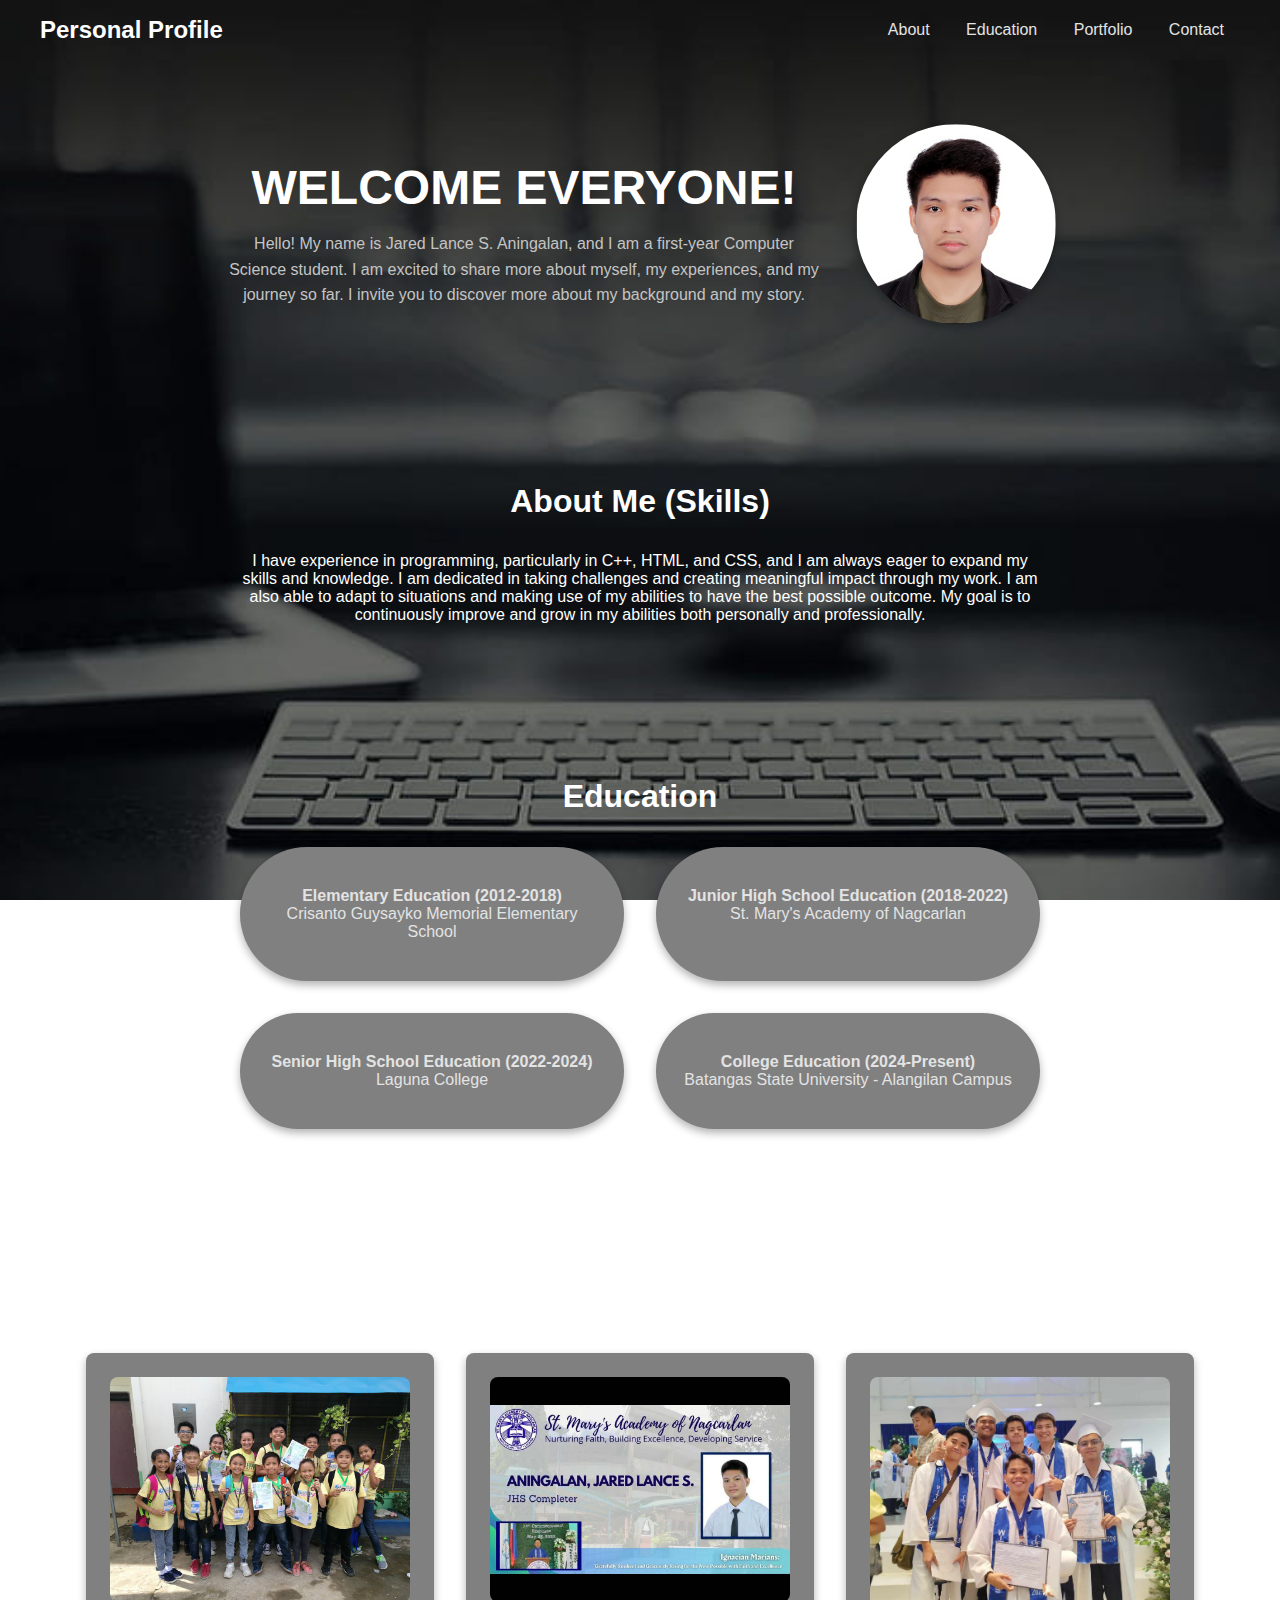
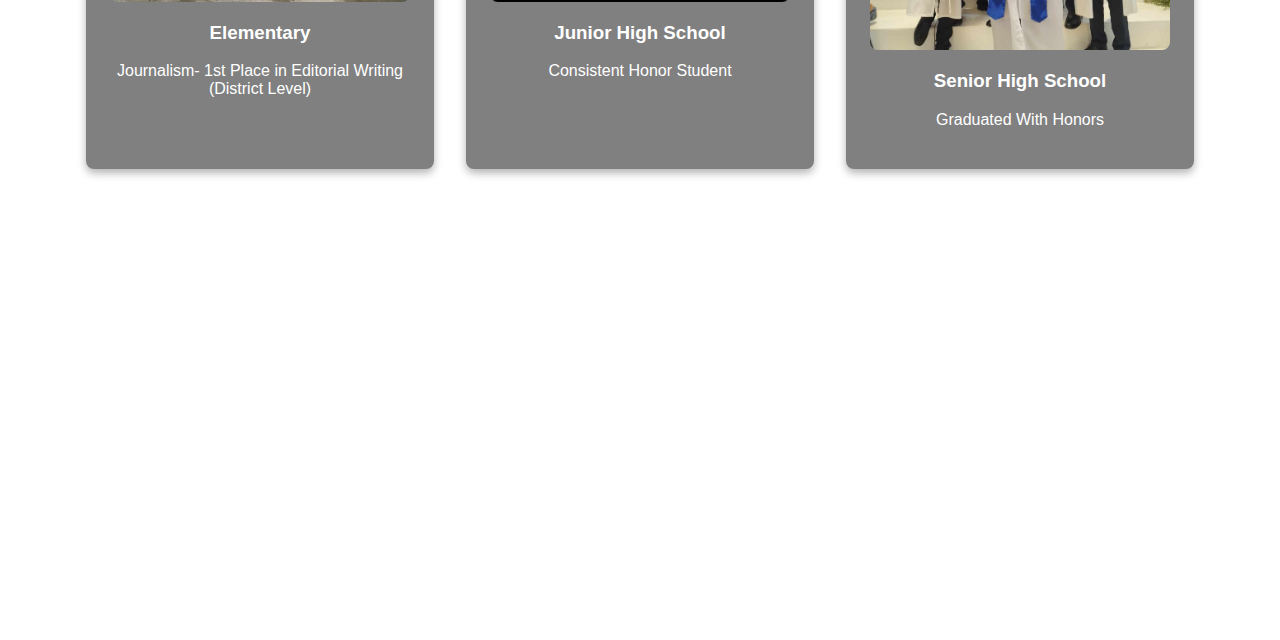
<file: index.html>
<!DOCTYPE html>
<html lang="en">
<head>
    <meta charset="UTF-8">
    <meta name="viewport" content="width=device-width, initial-scale=1.0">
    <title>Personal Portfolio - Jared Lance Aningalan</title>
    <link rel="stylesheet" href="style.css">
</head>
<body>
    
    <header class="navbar">
        <nav class="nav-container">
            <span class="site-title">Personal Profile</span>
            <div class="nav-links">
                <a href="#about">About</a>
                <a href="#education">Education</a>
                <a href="#portfolio">Portfolio</a>
                <a href="#contact">Contact</a>
            </div>
        </nav>
    </header>

    <div class="welcome-section">
        <div class="welcome-text">
            <h1>WELCOME EVERYONE!</h1>
            <p>Hello! My name is Jared Lance S. Aningalan, and I am a first-year Computer Science student. I am excited to share more about myself, my experiences, and my journey so far. I invite you to discover more about my background and my story.</p>
        </div>
        <div class="profile-picture">
            <img src="images/jared pic.jpg" alt="Profile Picture">
        </div>
    </div>

    <section id="about" class="about">
        <h2>About Me (Skills) </h2>
        <p>I have experience in programming, particularly in C++, HTML, and CSS, and I am always eager to expand my skills and knowledge. I am dedicated in taking challenges and creating meaningful impact through my work. I am also able to adapt to situations and making use of my abilities to have the best possible outcome. My goal is to continuously improve and grow in my abilities both personally and professionally. </p>
    </section>

    <section id="education" class="education">
        <h2>Education</h2>
        <div class="education-container">
            <div class="education-item">
                <p><strong>Elementary Education (2012-2018) </strong><br>Crisanto Guysayko Memorial Elementary School</p>
            </div>
            <div class="education-item">
                <p><strong>Junior High School Education (2018-2022) </strong><br>St. Mary's Academy of Nagcarlan</p>
            </div>
            <div class="education-item">
                <p><strong>Senior High School Education (2022-2024) </strong><br>Laguna College</p>
            </div>
            <div class="education-item">
                <p><strong>College Education (2024-Present) </strong><br>Batangas State University - Alangilan Campus</p>
            </div>
        </div>
    </section>

    <section id="portfolio" class="portfolio">
        <h2>Portfolio (Achievements) </h2>
        <div class="portfolio-container">
            
            <div class="portfolio-item">
                <img src="images/journalism pic.jpg" alt="Picture 1">
                <h3>Elementary</h3>
                <p>Journalism- 1st Place in Editorial Writing (District Level) </p>
            </div>

            
            <div class="portfolio-item">
                <img src="images/jhs pic.jpg" alt="Picture 2">
                <h3>Junior High School</h3>
                <p>Consistent Honor Student</p>
            </div>

            <div class="portfolio-item">
                <img src="images/shs pic.jpg" alt="Picture 3">
                <h3>Senior High School</h3>
                <p>Graduated With Honors</p>
            </div>
        </div>
    </section>

    <section id="contact" class="contact">
        <h2>Contact Me</h2>
        <p>Feel free to contact me and reach out.</p>
        <p>Email: jjaredaningalan@gmail.com | 09611047485 </p>
        <p> Facebook: <a href="https://www.facebook.com/jaredlance.aningalan/" style="color: white"> Jared Aningalan </a>
    </section>

    <footer class="footer">
        <p>Jared Aningalan (CS - 1104) </p>
    </footer>

</body>
</html>
</file>
<file: style.css>
body {
    margin: 0;
    font-family: Arial, sans-serif;
    color: #e3e3e3;
}

a {
    color: #e3e3e3;
    text-decoration: none;
    margin: 0 1rem;
}

a:hover {
    color: gray;
}

.welcome-section {
    display: flex;
    align-items: center;
    justify-content: center;
    padding: 4rem 1rem;
    background: url('images/desktop\ bg.jpg') no-repeat center center fixed;
    background-size: cover;
}

.welcome-text {
    text-align: center;
    margin-right: 2rem;
}

.welcome-text h1 {
    font-size: 3rem;
    color: white;
    margin-bottom: 1rem;
}

.welcome-text p {
    color: #c4c4c4;
    line-height: 1.6;
    max-width: 600px;
}

.profile-picture img {
    width: 200px;
    height: 200px;
    border-radius: 50%;
    box-shadow: 0 4px 8px rgba(0, 0, 0, 0.3);
}

.navbar {
    background: url('images/desktop\ bg.jpg') no-repeat center center fixed;
    background-size: cover;
    padding: 1rem;
    position: sticky;
    top: 0;
    z-index: 1000;
}

.nav-container {
    display: flex;
    justify-content: space-between;
    align-items: center;
    max-width: 1200px;
    margin: auto;
}

.site-title {
    font-size: 1.5rem;
    color: white;
    font-weight: bold;
}

section h2 {
    font-size: 2rem;
    color: white;
    text-align: center;
    margin-bottom: 2rem;
}

.about {
    background: url('images/desktop\ bg.jpg') no-repeat center center fixed;
    background-size: cover;
    padding: 4rem 1rem;
    text-align: center;
}

.about p {
    max-width: 800px;
    margin: auto;
    color: white;
}

.education {
    background: url('images/desktop\ bg.jpg') no-repeat center center fixed;
    background-size: cover;
    padding: 4rem 1rem;
}

.education-container {
    display: flex;
    justify-content: center;
    flex-wrap: wrap;
    gap: 2rem;
    max-width: 800px;
    margin: auto;
}

.education-item {
    width: 300px;
    background-color: gray;
    border-radius: 100px;
    padding: 1.5rem;
    box-shadow: 0 4px 8px rgba(0, 0, 0, 0.3);
    text-align: center;
    flex: 1;
    min-width: 300px;
    text-align: center;
}

.portfolio {
    background: url('images/desktop\ bg.jpg') no-repeat center center fixed;
    background-size: cover;
    padding: 4rem 1rem;
}

.portfolio-container {
    display: flex;
    flex-wrap: wrap;
    justify-content: center;
    gap: 2rem;
    max-width: 1200px;
    margin: auto;
}

.portfolio-item {
    width: 300px;
    background-color: gray;
    border-radius: 8px;
    padding: 1.5rem;
    box-shadow: 0 4px 8px rgba(0, 0, 0, 0.3);
    text-align: center;
}

.portfolio-item img {
    width: 100%;
    border-radius: 8px;
}

.portfolio-item h3 {
    margin-top: 1rem;
    color: white;
}

.portfolio-item p {
    color: white;
}

.contact {
    background: url('images/desktop\ bg.jpg') no-repeat center center fixed;
    background-size: cover;
    padding: 4rem 1rem;
    text-align: center;
}

.contact p {
    color: white;
}

.footer {
    background: url('images/desktop\ bg.jpg') no-repeat center center fixed;
    background-size: cover;
    text-align: center;
    padding: 1rem;
    color: white;
}
</file>
